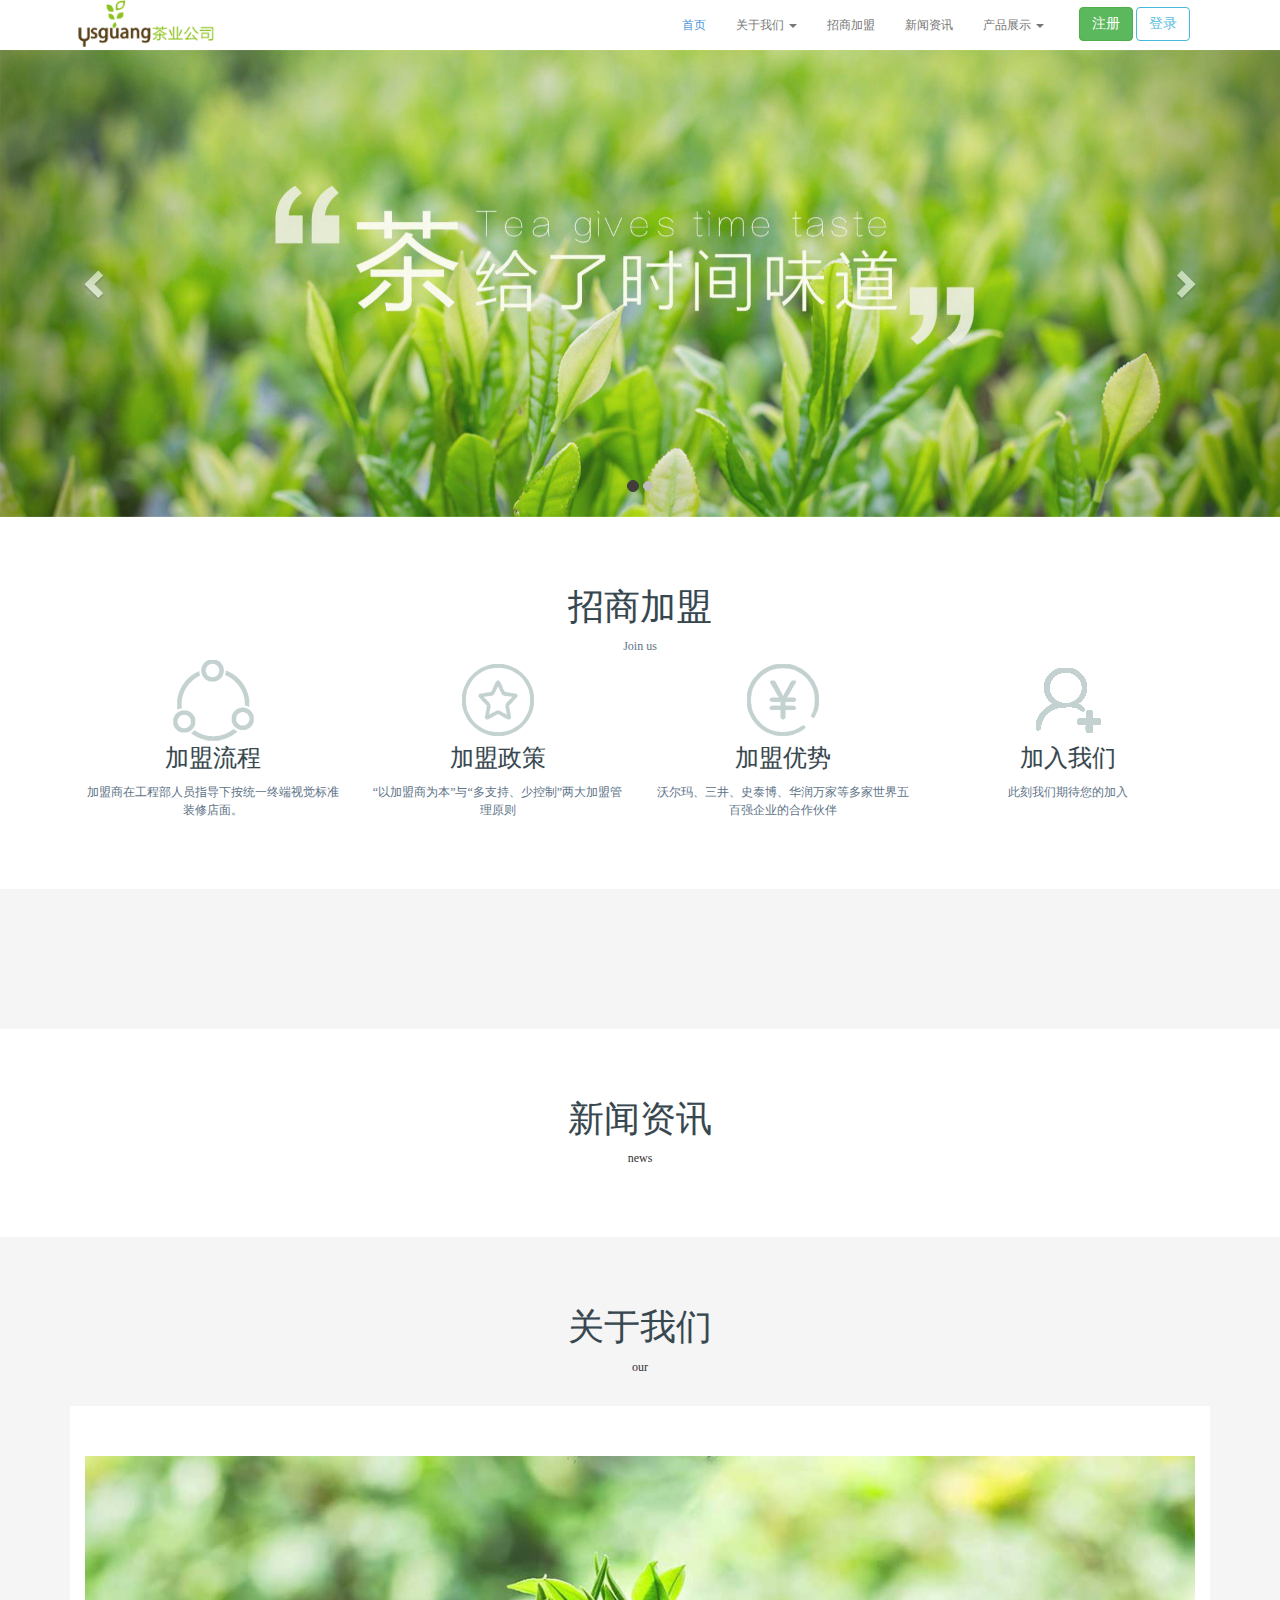
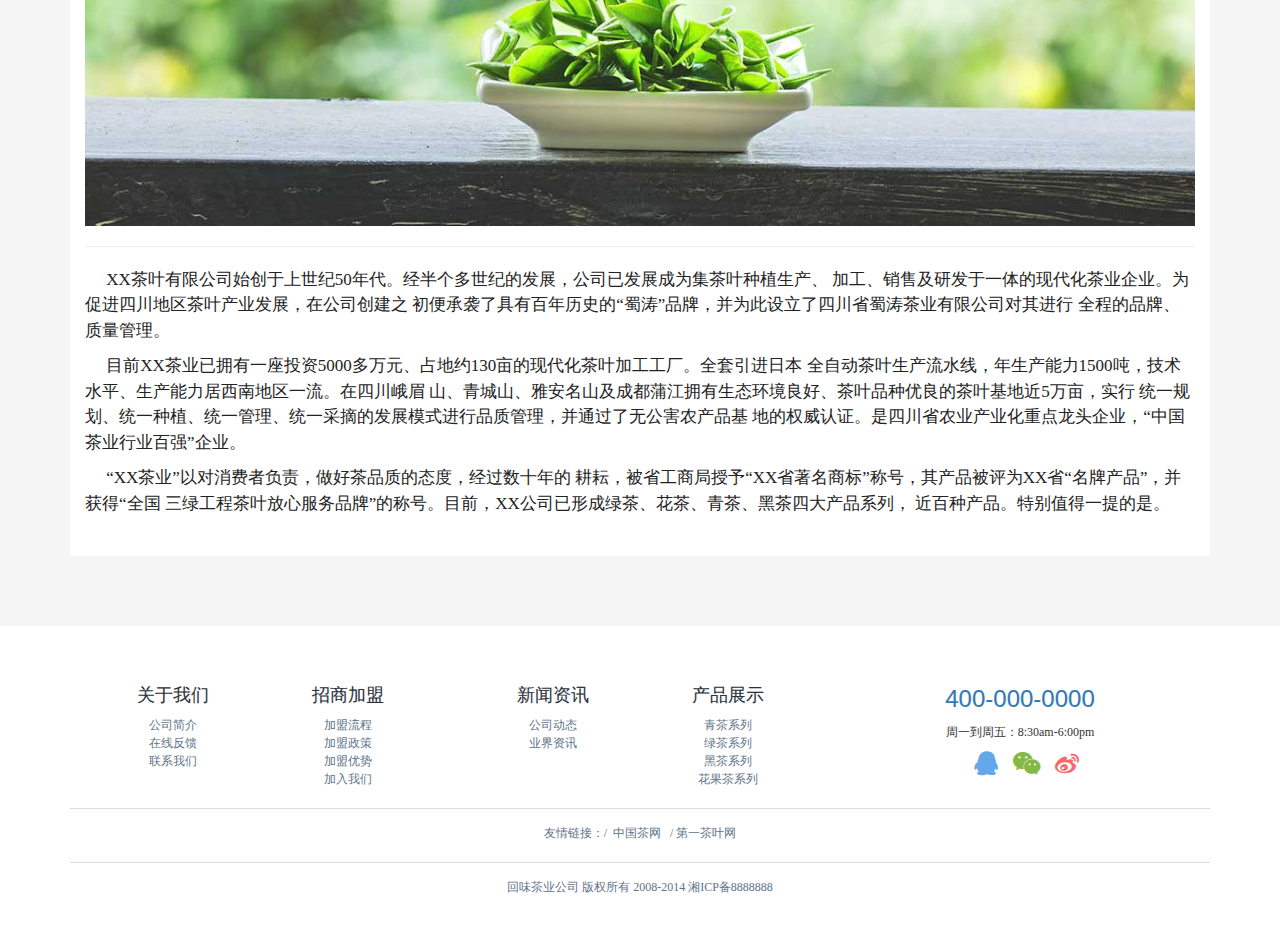
<file: index.html>
<!DOCTYPE html>
<html lang="en">
<head>
    <meta charset="UTF-8">
    <meta name="viewport" content="width=device-width, initial-scale=1">
    <meta http-equiv="X-UA-Compatible" content="IE=edge">
    <title>回味茶叶</title>
    <link href="css/bootstrap.css" rel="stylesheet">
    <link rel="stylesheet" href="css/base.css">
    <link rel="stylesheet" href="css/footer.css">
    <link rel="stylesheet" href="css/index.css">
    <link rel="stylesheet" href="font-awesome-4.7.0/css/font-awesome.min.css" >

    <!--[if lt IE 9]>
    <script src="js/html5shiv.min.js"></script>
    <script src="js/respond.min.js"></script>
    <![endif]-->
    <script src="js/jquery-1.11.3.js"></script>
    <script src="js/bootstrap.js"></script>
</head>
<body>
<!--1、头部导航-->
<nav class="navbar navbar-default navbar-fixed-top">
    <div class="container container-fluid">
        <!--头部两边的导航-->
       <div class="navbar-header">
           <!--左边的导航-->
           <a href="index.html" class="navbar-brand my-logo">
               <img src="img/logo.png" alt="回味茶叶" class="my-logo">
           </a>
           <!--//右边的面包屑-->
           <a href="#menu" class="navbar-toggle" data-toggle="collapse">
               <span class="icon-bar"></span>
               <span class="icon-bar"></span>
               <span class="icon-bar"></span>
           </a>
       </div>
        <!--//隐藏的-->
        <div class="collapse navbar-collapse" id="menu">
            <ul class="nav navbar-nav navbar-right form-header">
                <button type="button" class="btn btn-success">注册</button>
                <button type="button" class="btn btn-info">登录</button>
            </ul>
            <ul class="nav navbar-nav navbar-right">
                <li class="active"><a href="#">首页</a></li>
                <li class="dropdown">
                    <a href="#" data-toggle="dropdown">关于我们
                      <span class="caret"></span>
                    </a>
                    <ul class="dropdown-menu">
                      <li><a href="#">公司反馈</a></li>
                        <li><a href="#">联系我们</a></li>
                        <li><a href="#">在线反馈</a></li>
                    </ul>
                </li>
                <li><a href="#">招商加盟</a></li>
                <li><a href="#">新闻资讯</a></li>
                <li class="dropdown">
                    <a href="#" data-toggle="dropdown">产品展示
                        <span class="caret"></span>
                    </a>
                    <ul class="dropdown-menu">
                        <li><a href="#">清茶系列</a></li>
                        <li><a href="#">绿茶系列</a></li>
                        <li><a href="#">黑茶系列</a></li>
                        <li><a href="#">花果茶系列</a></li>
                    </ul>
                </li>
            </ul>

        </div>
    </div>
</nav>

<!--2、轮播图  -->
  <div class="my-main">
		<div class="carousel" id="banner" data-ride="carousel">
			<ul class="carousel-inner">
				<li class="item active"><img src="img/banner/1500520964.jpg"></li>
				<li class="item"><img src="img/banner/1500882173.jpg"></li>
			</ul>
			<!--上一页/下一页-->
      <a href="#banner" class="carousel-control left" data-slide="prev">
        <span class="glyphicon glyphicon-chevron-left"></span>
      </a>
      <a href="#banner"  class="carousel-control right"  data-slide="next">
        <span class="glyphicon glyphicon-chevron-right"></span>
      </a>
      <!--分页页码 -->
      <ul class="carousel-indicators">
          <li data-slide-to="0" data-target="#banner" class="active"></li>
          <li data-slide-to="1" data-target="#banner"></li>
      </ul>
		</div>
  </div>

<!--3、加盟政策  -->
<div class="cmbc">
  <div class="container">
     <div class="row">
	      <div class="col-xs-12">
		    <h2>招商加盟</h2>	
			  <p class="join">Join us</p>
		  </div>
      </div>
      <div class="row">
          <div class="col-lg-3 col-xs-6">
              <a href="#" title="加盟流程">
                  <img src="img/ad/1500965473.png" height="90" width="90" title="加盟流程"/>
                  <h3>加盟流程</h3>
                  <p title="加盟流程" class="join">加盟商在工程部人员指导下按统一终端视觉标准装修店面。</p>
              </a>
          </div>
          <div class="col-lg-3 col-xs-6">
              <a href="#" title="加盟政策">
                  <img src="img/ad/1500965477.png" height="90" width="90" title="加盟政策"/>
                  <h3>加盟政策</h3>
                  <p title="加盟政策" class="join">“以加盟商为本”与“多支持、少控制”两大加盟管理原则</p>
              </a>
          </div>
          <div class="col-lg-3 col-xs-6">
              <a href="#" title="加盟优势">
                  <img src="img/ad/1500964933.png" height="90" width="90" title="加盟优势"/>
                  <h3>加盟优势</h3>
                  <p title="加盟优势" class="join">沃尔玛、三井、史泰博、华润万家等多家世界五百强企业的合作伙伴</p>
              </a>
          </div>
          <div class="col-lg-3 col-xs-6">
              <a href="#" title="加入我们">
                  <img src="img/ad/1500965496.png" height="90" width="90"  title="加入我们"/>
                  <h3>加入我们</h3>
                  <p title="加入我们" class="join">此刻我们期待您的加入</p>
              </a>
          </div>
      </div>
  </div>
</div>
<!--4、产品展示-->
<div class="product">
    <!--<div class="container">-->
        <!--<div class="row">-->
            <!--<div class="col-xs-12">-->
                <!--<h2 class="animation-slide-top">产品展示</h2>-->
                <!--<p class="join">Prouduct</p>-->
            <!--</div>-->
        <!--</div>-->
        <!--<div class="row tea-nav">-->
            <!--<div class="col-sm-12 col-sm-offset-4  ">-->
            <!--<ul class="nav nav-pills">-->
                <!--<li class="active"><a href="#all" data-toggle="tab">全部</a></li>-->
                <!--<li><a href="#qing"  data-toggle="tab">清茶系列</a></li>-->
                <!--<li><a href="#green"  data-toggle="tab">绿茶系列</a></li>-->
                <!--<li><a href="#black"  data-toggle="tab">黑茶系列</a></li>-->
                <!--<li><a href="#flower"  data-toggle="tab">花果茶系列</a></li>-->
            <!--</ul>-->
            <!--</div>-->
        <!--</div>-->
        <!--<div class="row" id="product-img">-->
        <!--</div>-->
    <!--</div>-->
</div>

<!--新闻资讯-->
<div class="news">
    <div class="container">
        <div class="row">
            <div class="col-xs-12">
                <h2>新闻资讯</h2>
                <p class="join">news</p>
            </div>
        </div>
        <div class="news-intro">
            <!--<div class="row">-->
                <!--<div class="col-md-6 col-xs-12 media">-->
                       <!--<div class="media-left">-->
                           <!--<a href="#"><img src="img/news/news1.jpg" title="一杯清茶放空心灵的禅意"></a>-->
                       <!--</div>-->
                       <!--<div class="media-body">-->
                          <!--<h4><a href="#" class="media-heading">一杯清茶放空心灵的禅意</a></h4>-->
                           <!--<p class="des">为了生活而忙碌，现在感觉生活压力，越来越大，烦恼越来越多，-->
                               <!--不知如何放松？如何解压？工作停不下来，下了...</p>-->
                           <!--<p class="info">-->
                               <!--<span>2017-10-10</span>-->
                               <!--<span>admin</span>-->
                               <!--<span><i class="glyphicon glyphicon-eye-open"></i>15</span>-->
                           <!--</p>-->
                       <!--</div>-->
                   <!--</div>-->
                <!--<div class="col-md-6 col-xs-12 media">-->
                    <!--<div class="media-left">-->
                        <!--<a href="#"><img src="img/news/news2.jpg" title="茶倒七分，是人生的一门哲学"></a>-->
                    <!--</div>-->
                    <!--<div class="media-body">-->
                        <!--<h4><a href="#" class="media-heading">茶倒七分，是人生的一门哲学</a></h4>-->
                        <!--<p class="des">以前不管是在酒桌上、还是在茶几上总能听到主人说“酒满茶浅”来劝酒和劝茶，-->
                            <!--但对这句话的含义却一直是半知...</p>-->
                        <!--<p class="info">-->
                            <!--<span>2017-10-10</span>-->
                            <!--<span>admin</span>-->
                            <!--<span><i class="glyphicon glyphicon-eye-open"></i>15</span>-->
                        <!--</p>-->
                    <!--</div>-->
                <!--</div>-->
            <!--</div>-->
            <!--<div class="row">-->
                <!--<div class="col-md-6 col-xs-12 media">-->
                    <!--<div class="media-left">-->
                        <!--<a href="#"><img src="img/news/news3.jpg" title="一杯清茶放空心灵的禅意"></a>-->
                    <!--</div>-->
                    <!--<div class="media-body">-->
                        <!--<h4><a href="#" class="media-heading">一杯清茶放空心灵的禅意</a></h4>-->
                        <!--<p class="des">除了龙井，杭州还有不少历史名茶，余杭径山的径山茶就是其中之一。-->
                            <!--今天（19日），径山茶正式入驻中国茶叶...</p>-->
                        <!--<p class="info">-->
                            <!--<span>2017-10-10</span>-->
                            <!--<span>admin</span>-->
                            <!--<span><i class="glyphicon glyphicon-eye-open"></i>10</span>-->
                        <!--</p>-->
                    <!--</div>-->
                <!--</div>-->
                <!--<div class="col-md-6 col-xs-12 media">-->
                    <!--<div class="media-left">-->
                        <!--<a href="#"><img src="img/news/news4.jpg" title="三伏天 | 宜伏 宜苦 宜茯"></a>-->
                    <!--</div>-->
                    <!--<div class="media-body">-->
                        <!--<h4><a href="#" class="media-heading">三伏天 | 宜伏 宜苦 宜茯</a></h4>-->
                        <!--<p class="des">今天开始进入一年中最热的时间——三伏，三伏是初伏、-->
                            <!--中伏和末伏的统称。史书记载“伏者，隐伏避盛夏也”，...</p>-->
                        <!--<p class="info">-->
                            <!--<span>2017-10-10</span>-->
                            <!--<span>admin</span>-->
                            <!--<span><i class="glyphicon glyphicon-eye-open"></i>5</span>-->
                        <!--</p>-->
                    <!--</div>-->
                <!--</div>-->
            <!--</div>-->
            <!--<div class="row">-->
                <!--<div class="col-md-6 col-xs-12 media">-->
                    <!--<div class="media-left">-->
                        <!--<a href="#"><img src="img/news/news5.jpg" title="茶产业要从源头把好质量关"></a>-->
                    <!--</div>-->
                    <!--<div class="media-body">-->
                        <!--<h4><a href="#" class="media-heading">茶产业要从源头把好质量关</a></h4>-->
                        <!--<p class="des">5月10日，2016第七期全国农牧渔业大县局长轮训园艺作物（茶叶）-->
                            <!--重点县农业局长班正式结业，来自18...</p>-->
                        <!--<p class="info">-->
                            <!--<span>2017-10-17</span>-->
                            <!--<span>admin</span>-->
                            <!--<span><i class="glyphicon glyphicon-eye-open"></i>20</span>-->
                        <!--</p>-->
                    <!--</div>-->
                <!--</div>-->
                <!--<div class="col-md-6 col-xs-12 media">-->
                    <!--<div class="media-left">-->
                        <!--<a href="#"><img src="img/news/news2.jpg" title="扬帆新丝路 安溪铁观音从输出茶叶到输出茶文化"></a>-->
                    <!--</div>-->
                    <!--<div class="media-body">-->
                        <!--<h4><a href="#" class="media-heading">扬帆新丝路 安溪铁观音从输出茶叶到输出茶文化</a></h4>-->
                        <!--<p class="des">“茶不仅是茶，也凝聚我们的民族精神。如果能用三年时间，-->
                            <!--在外国爱茶人心中植下茶文化的种子。十年后，我们...</p>-->
                        <!--<p class="info">-->
                            <!--<span>2017-10-10</span>-->
                            <!--<span>admin</span>-->
                            <!--<span><i class="glyphicon glyphicon-eye-open"></i>60</span>-->
                        <!--</p>-->
                    <!--</div>-->
                <!--</div>-->
            <!--</div>-->
        </div>
    </div>
</div>
<!--5、关于我们-->
<div class="our">
    <div class="container">
        <div class="row">
            <div class="col-xs-12">
                <h2>关于我们</h2>
                <p class="join">our</p>
            </div>
        </div>
        <div class="item">
            <div class="row">
                <div class="col-xs-12">
                   <img src="img/1500540203809341.jpg"/>
                    <hr/>
                </div>
            </div>
            <div class="row">
            <div class="col-md-12 our-word">
                <p class="word">
                   &nbsp; &nbsp;&nbsp;&nbsp;XX茶叶有限公司始创于上世纪50年代。经半个多世纪的发展，公司已发展成为集茶叶种植生产、
                    加工、销售及研发于一体的现代化茶业企业。为促进四川地区茶叶产业发展，在公司创建之
                    初便承袭了具有百年历史的“蜀涛”品牌，并为此设立了四川省蜀涛茶业有限公司对其进行
                    全程的品牌、质量管理。
                </p>
                <p class="word">
                    &nbsp; &nbsp;&nbsp;&nbsp;目前XX茶业已拥有一座投资5000多万元、占地约130亩的现代化茶叶加工工厂。全套引进日本
                    全自动茶叶生产流水线，年生产能力1500吨，技术水平、生产能力居西南地区一流。在四川峨眉
                    山、青城山、雅安名山及成都蒲江拥有生态环境良好、茶叶品种优良的茶叶基地近5万亩，实行
                    统一规划、统一种植、统一管理、统一采摘的发展模式进行品质管理，并通过了无公害农产品基
                    地的权威认证。是四川省农业产业化重点龙头企业，“中国茶业行业百强”企业。
                </p>
                <p class="word">
                    &nbsp; &nbsp;&nbsp;&nbsp;“XX茶业”以对消费者负责，做好茶品质的态度，经过数十年的
                    耕耘，被省工商局授予“XX省著名商标”称号，其产品被评为XX省“名牌产品”，并获得“全国
                    三绿工程茶叶放心服务品牌”的称号。目前，XX公司已形成绿茶、花茶、青茶、黑茶四大产品系列，
                    近百种产品。特别值得一提的是。
                </p>
            </div>
        </div>
        </div>
    </div>
</div>
<footer id="footer">

</footer>
<script src="js/bootlint.js"></script>
<script>
    bootlint.showLintReportForCurrentDocument([]);
</script>
<script src="js/index.js"></script>
</body>
</html>
</file>
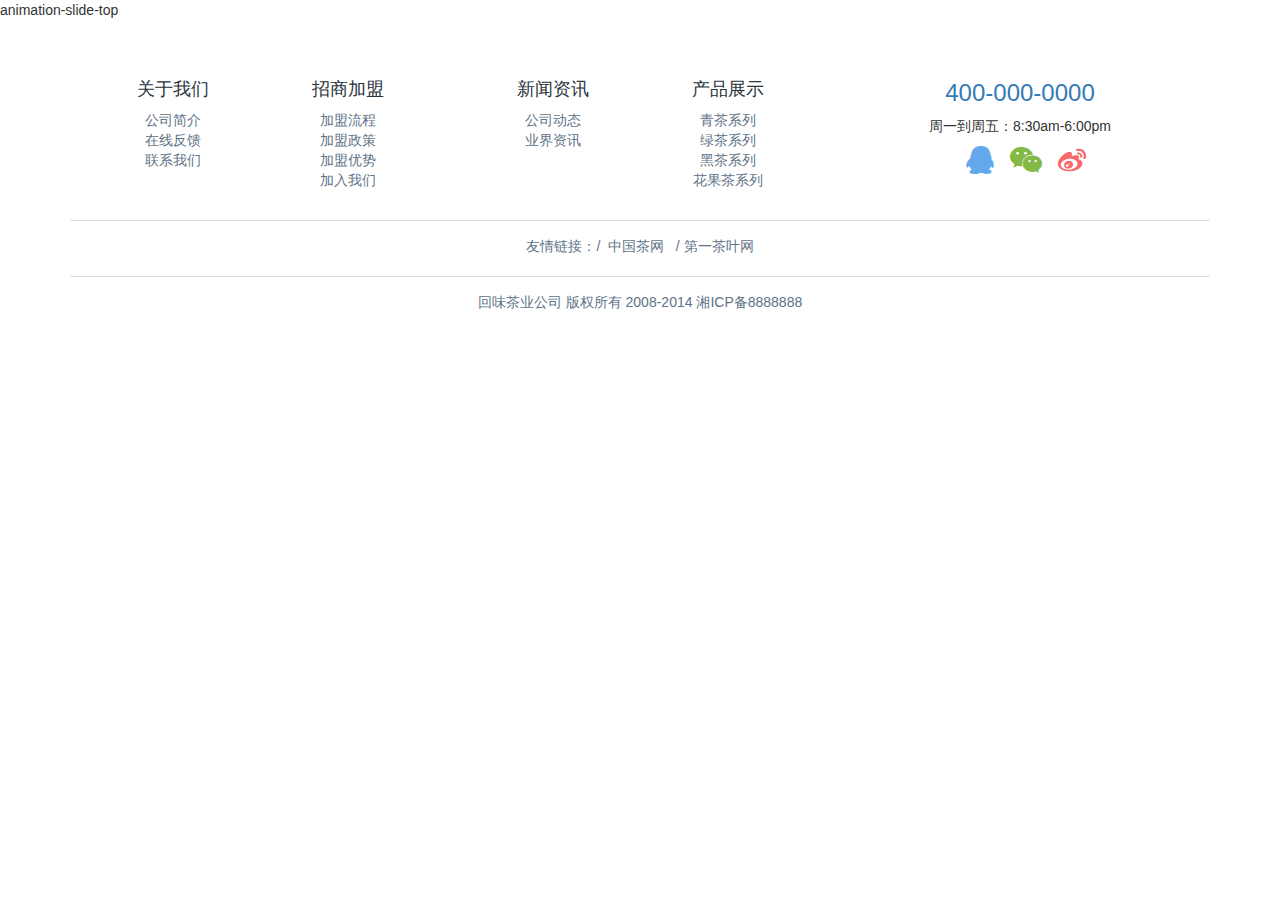
<file: footer.html>
<!DOCTYPE html>
<html lang="en">
<head>animation-slide-top
    <meta charset="UTF-8">
    <title>Title</title>
    <link rel="stylesheet" href="css/bootstrap.css">
    <link rel="stylesheet" href="css/footer.css">
    <link rel="stylesheet" href="font-awesome-4.7.0/css/font-awesome.min.css" >
</head>
<body>
  <div class="footer">
      <div class="container">
          <div class="row">
              <div class="col-md-4 col-sm-6 col-xs-12">
                  <div class="row">
                      <div class="col-xs-6">
                          <h4><a href="">关于我们</a></h4>
                          <ul class="list-unstyled detail">
                              <li><a href="#">公司简介</a></li>
                              <li><a href="#"> 在线反馈</a></li>
                              <li><a href="#">联系我们</a></li>
                          </ul>
                      </div>
                      <div class="col-xs-6">
                          <h4><a href="">招商加盟</a></h4>
                          <ul class="list-unstyled detail">
                              <li><a href="#">加盟流程</a></li>
                              <li><a href="#"> 加盟政策</a></li>
                              <li><a href="#">加盟优势</a></li>
                              <li><a href="#">加入我们</a></li>
                          </ul>
                      </div>
                  </div>
              </div>
              <div class="col-md-4 col-sm-6 col-xs-12">
                  <div class="row">
                      <div class="col-xs-6">
                          <h4><a href="">新闻资讯</a></h4>
                          <ul class="list-unstyled detail">
                              <li><a href="#">公司动态</a></li>
                              <li><a href="#"> 业界资讯</a></li>
                          </ul>
                      </div>
                      <div class="col-xs-6">
                          <h4><a href="">产品展示</a></h4>
                          <ul class="list-unstyled detail">
                              <li><a href="#">青茶系列</a></li>
                              <li><a href="#">绿茶系列</a></li>
                              <li><a href="#">黑茶系列</a></li>
                              <li><a href="#">花果茶系列</a></li>
                          </ul>
                      </div>
                  </div>
              </div>
              <div class="col-md-4 col-sm-12">
                  <h3><a href="javascript:;">400-000-0000</a></h3>
                  <p>周一到周五：8:30am-6:00pm</p>
                  <div class="chat">
                      <a href="#" class="text-qq"><i class="fa fa-qq fa-2x"></i></a>
                      <a href="#" class="text-weixin"><i class="fa fa-weixin fa-2x"></i></a>
                      <a href="#" class="text-weibo"><i class="fa fa-weibo fa-2x"></i></a>
                  </div>
              </div>
          </div>
          <div class="footer-link">
              <p>友情链接：/&nbsp;&nbsp;<a href="#">中国茶网&nbsp;&nbsp;</a>&nbsp;/&nbsp;<a href="#">第一茶叶网</a></p>
          </div>
          <div class="footer-link">
              <p>回味茶业公司 版权所有 2008-2014 湘ICP备8888888 </p>
          </div>
      </div>
  </div>
</body>
</html>
</file>
<file: css/base.css>
body,h1,h2,h3,h4,h5,h6,p,ul,ol,dd,dl,pre{
  padding:0;
  margin:0;
  list-style:none;
}
a{
  text-decoration:none;
}
a:hover{
  cursor:pointer;
}
i,em{
  font-weight:400;
}
body{
  font:12px/1.5 "Helvetica Neue,Helvetica,Arial,Hiragino Sans GB,Microsoft YaHei,\5b8b\4f53,sans-serif";
  color: #323232;
  text-align: left;
}
.h1, .h2, .h3, .h4, .h5, .h6, h1, h2, h3, h4, h5, h6 {
    font-family: "Lucida Grande",Helvetica,Arial,"Microsoft YaHei",FreeSans,Arimo,"Droid Sans","wenquanyi micro hei","Hiragino Sans GB","Hiragino Sans GB W3",Roboto,Arial,sans-serif;
    text-shadow: rgba(0,0,0,.15) 0 0 1px;
	color:#37474f;
}

   
button,input,button{
  outline:none;
  padding:0;
  margin:0;
  color:#636363;
  outline:none;  
}
.clear:after{
  content:"";
  clear:both;
  display:block;
}
</file>
<file: css/footer.css>
.footer{
    margin:0 auto;
    padding:50px 0;
    text-align: center;
}
.row{
    margin:0;
}
.footer h4>a{
    color:#2a333c;
}
.footer .detail a,.footer-link>p>a,.footer-link>p{
   color: #5e7387;
}
.footer .detail a:hover,#footer h4>a:hover{
    color:#62a8ea;
    text-decoration:none;
}
.footer h4{
    color:#5e7387;
    margin-top: 10px;
    margin-bottom: 10px;
}
.footer h3{
    color:#5e7387;
    margin-top: 10px;
    margin-bottom: 10px;
}
.footer .chat>a{
    margin-left:12px;
}
.footer .chat .text-qq{
    color:#62a8ea;
}
.footer .chat .text-weixin{
    color:#83b944;
}
.footer .chat .text-weibo{
    color:#f96868;
}
.footer .chat{
    margin-top:10px;
}
.footer-link>p>a:hover{
    text-decoration: underline;
}
.footer-link{
    margin-top:20px;
    border-top:1px solid #ddd;
    padding-top:15px;
}
</file>
<file: css/index.css>
html, body {
    width: 100%;
    max-width: 100%;
    min-width: 320px;
}
/*页尾--------------------------------------*/
#footer .detail a:hover,#footer h4>a:hover{
    color:#62a8ea;
    text-decoration:none;
}
/*页头的------------------------------------*/

.navbar{
  border:0;
}
.navbar-default {
    background-color: #fff;
}
.my-logo{
    position:absolute;
    top:0;
    width:150px;
    height:50px;
}
.navbar-default .navbar-nav>li>a:hover{
    color:#4e97d9;
}
.navbar-default .navbar-nav > .open > a, .navbar-default .navbar-nav > .open > a:hover, .navbar-default .navbar-nav > .open > a:focus {
    color: #4e97d9;
    background-color: #fff;
}
.navbar-default .navbar-nav > .active > a, .navbar-default .navbar-nav > .active > a:hover, .navbar-default .navbar-nav > .active > a:focus {
    color: #4e97d9;
    background-color: #fff;
}
 .dropdown-menu>li>a:hover{
    color:#4e97d9;
    background-color:#fff;
}
.dropdown>li>a:hover .dropdown-menu{
  display:block;
}
.navbar-default .form-header{
    margin:7px 20px;
}
.navbar-default .btn-info{
  color:#5bc0de;
  background-color:#fff;
}

/*轮播图*-------
--*********/
.my-main{
  margin-top:50px;
}
#banner{
  width:100%;
  height:100%;
}
.carousel-indicators>li{
  border:1px solid #BFBDB9;
  background-color:#BFBDB9;
}
.carousel-indicators .active {
    background-color: #423d3d;
	 border:1px solid #423d3d;
}

/*招商联盟***************************/
.cmbc{
  padding:70px 0;
  margin:0 auto;
  text-align:center;
}
h2{
    font-size:36px;
}
h2,h3{
    margin-bottom:11px;
}
a:hover{
    text-decoration:none;
    color: #5f95ff;
}
 .p-join{
    font-size: 16px;
    font-weight: 300;
    color: #5e7387;
}
.cmbc .join{
    font-weight: 300;
    color: #5e7387;
}
/*产品展示************/
.product >.container{
    /*position:relative;*/
}
.product{
    margin:0 auto;
    padding:70px 0;
    background-color:#f5f5f5;
    text-align:center;
    position:relative;
}
.active{
    color:#5bc0de;
}
.tea-nav ul{
    margin:30px auto;
    text-align: center;
}
/*加载动画*/
/*.animation-slide-top{*/
    /*position:absolute;*/
    /*transition:all 0.8s linear;*/
    /*top:-50px;*/
    /*right:45%;*/
/*}*/
.animation-slide-top:hover{
    top:-30px;
}
.nav-pills>li{
    background-color:#fff;
    margin-right:3px;
}
.nav-pills>li>a{
    color:#76838f;
    border-radius:0;
    padding: 10px 10px;
}
/*图片及介绍*/
.product-all{
    background-color:#fff;
    width:100%;
}
.product-all img{
    width:100%
}
.product .col-md-3,.product .col-xs-6{
    padding-top:10px;
    padding-right:0;
}
.product-all h4{
    padding-bottom:10px;
}
.product-all h4>a{
    color:#37474f;
    font-size:16px;
}
.product-all h4>a:hover{
    color:#62a8ea;
    text-decoration:underline;
}
/*新闻资讯*/
.news .container>.row{
    margin:0 auto;
    padding:70px 0;
    text-align:center;
    margin-right: 30px;
    margin-left: 30px;
}
.news .news-intro img{
    width:160px;
    height:107px;
}
.news-intro .col-md-4{
    padding-left:30px;
}
.news-intro .des{
    margin:10px 0;
    color: #76838f;
    font-weight: 300;
}
.news-intro h4>a{
    color:#2a333c;
}
.news-intro .info{
    color:#76838f;
}
.news-intro .media-heading:hover{
    color:#62a8ea;
    text-decoration:underline;
}
.news-intro .info>span{
    margin-right:9px;
}

/*关于我们*/
.our{
    padding:70px 0;
    background:#f5f5f5;
}
.our>.container>.row{
    text-align:center;
    background:#f5f5f5;
}
.our .item{
    background:#fff;
    margin-top:30px;
    padding-top:50px;
}
.our .item img{
    width:100%;
}
.item .word{
    font-size:17px;
    font-weight:300;
    margin-bottom:10px;
    color:#222;
    /*font-family:Verdana;*/
}
.our-word{
    margin-bottom:30px;
}
</file>
